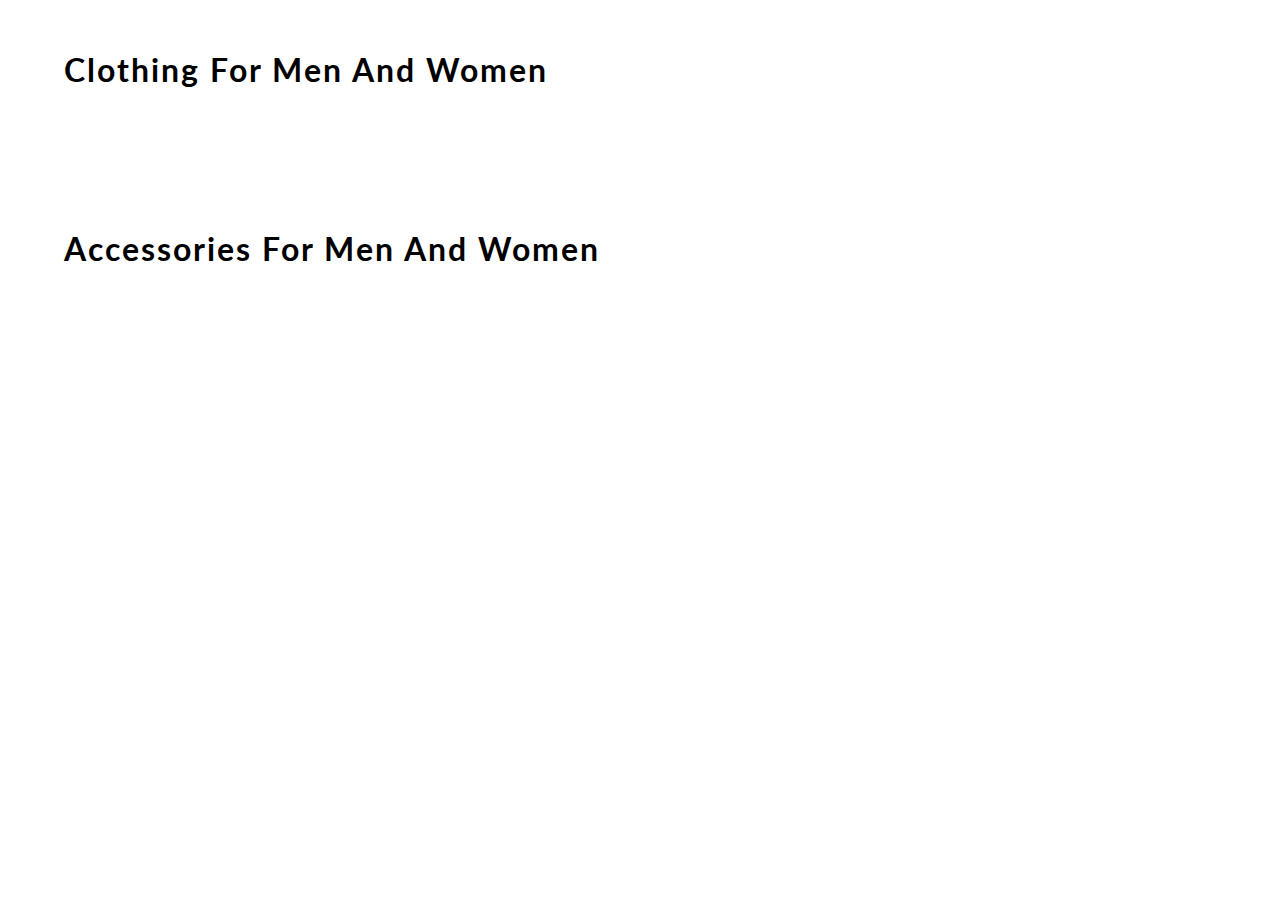
<file: E-CommerceWebsite-master/content.html>
<!DOCTYPE html>
<html lang="en">
<head>
    <meta charset="UTF-8">
    <meta name="viewport" content="width=device-width, initial-scale=1.0">
    <meta http-equiv="X-UA-Compatible" content="ie=edge">
    <title> CONTENT | E-COMMERCE WEBSITE BY EDYODA </title>
    <link href="https://fonts.googleapis.com/css?family=Lato&display=swap" rel="stylesheet">
    <!-- favicon -->
    <link rel="icon" href="https://yt3.ggpht.com/a/AGF-l78km1YyNXmF0r3-0CycCA0HLA_i6zYn_8NZEg=s900-c-k-c0xffffffff-no-rj-mo" type="image/gif" sizes="16x16">

    <link rel="stylesheet" href="css/content.css">

</head>
<body>
    <div id="mainContainer">

        <h1> clothing for men and women </h1>
        <div id="containerClothing">
            <!-- JS rendered code -->
        </div>

        <h1> accessories for men and women </h1>
        <div id="containerAccessories">
            <!-- JS rendered code -->
        </div>
    </div>
</body>
<script src="content.js"></script>
</html>
</file>
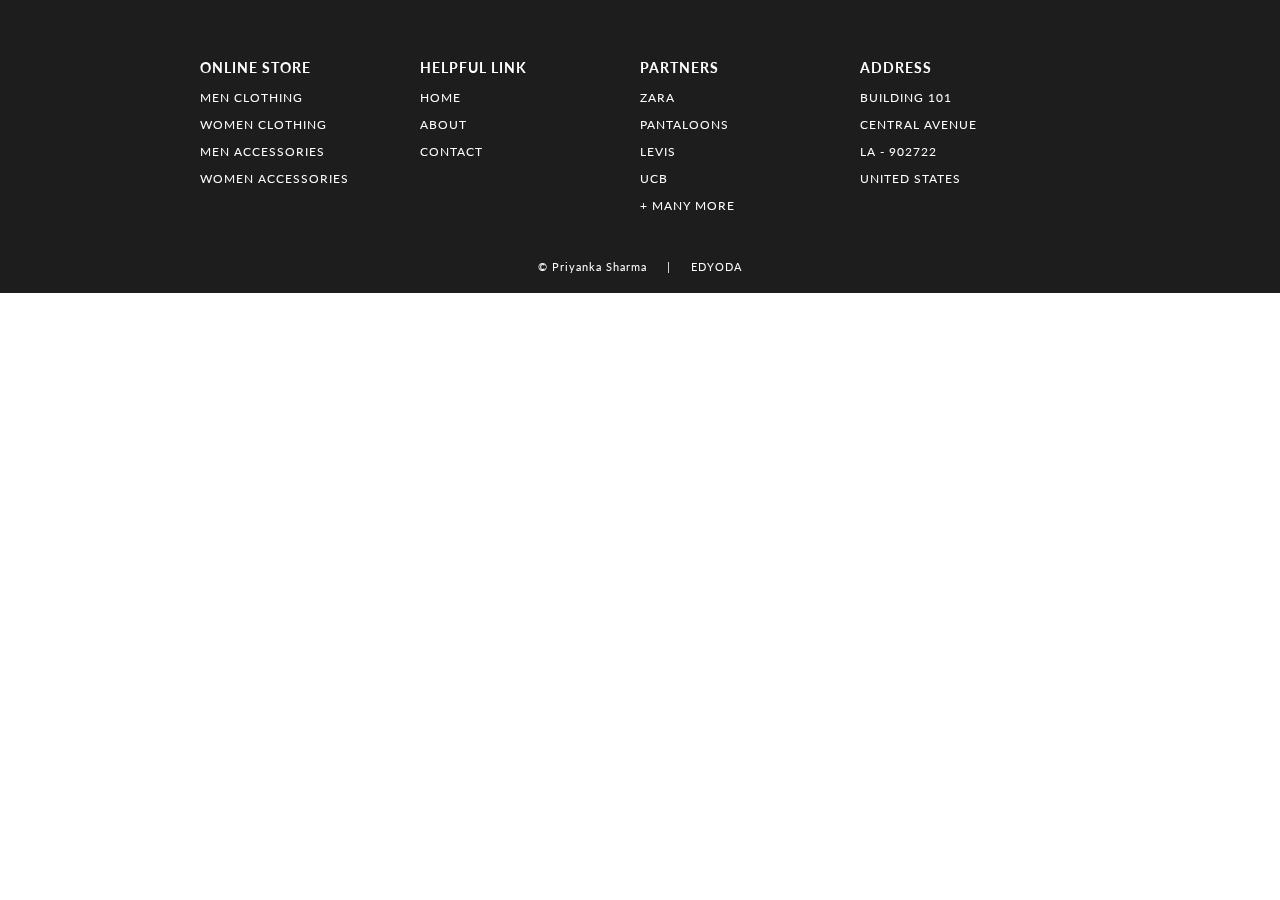
<file: E-CommerceWebsite-master/footer.html>
<!DOCTYPE html>
<html lang="en">
<head>
    <meta charset="UTF-8">
    <meta name="viewport" content="width=device-width, initial-scale=1.0">
    <meta http-equiv="X-UA-Compatible" content="ie=edge">
    <title> FOOTER | E-COMMERCE WEBSITE BY EDYODA </title>
    <!-- EXTERNAL LINKS -->
    <link href="https://fonts.googleapis.com/css?family=Source+Sans+Pro:300,400" rel="stylesheet">
    <link href="https://fonts.googleapis.com/css?family=Lato&display=swap" rel="stylesheet">
    <link rel="stylesheet" href="css/footer.css">
</head>

<body>
    <footer>
        <section>    
            <div id="containerFooter">
                
                <div id="webFooter">
                    <h3> online store </h3>
                    <p> men clothing </p>
                    <p> women clothing </p>
                    <p> men accessories </p>
                    <p> women accessories </p>
                </div>
                <div id="webFooter">
                    <h3> helpful link </h3>
                    <p> home </p>
                    <p> about </p>
                    <p> contact </p>
                </div>
                <div id="webFooter">
                    <h3> partners </h3>
                    <p> zara </p>
                    <p> pantaloons </p>
                    <p> levis </p>
                    <p> ucb </p>
                    <p> + many more </p>
                </div>
                <div id="webFooter">
                    <h3> address </h3>
                    <p> building 101 </p>
                    <p> central avenue </p>
                    <p> la - 902722 </p>
                    <p> united states </p>
                </div>
            </div>
            <div id="credit"><a href="https://linkedin.com/in/priyanka-sharma-b79401142"> © Priyanka Sharma </a> &nbsp&nbsp&nbsp | &nbsp&nbsp&nbsp <a href="https://www.edyoda.com/" target="_blank"> EDYODA </a></div>
        </section>

    </footer>

</body>
</html>
</file>
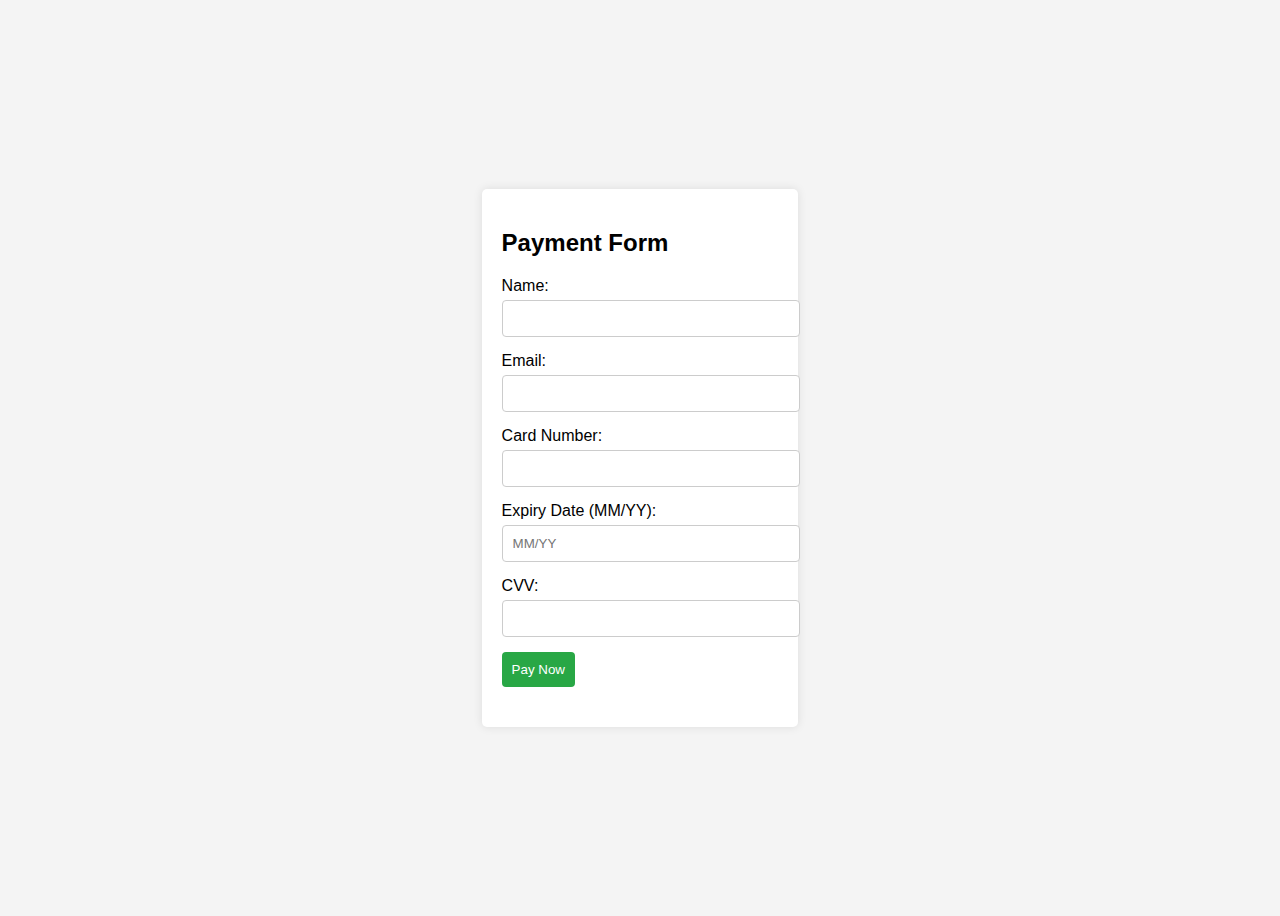
<file: E-CommerceWebsite-master/pay.html>
<!DOCTYPE html>
<html lang="en">
  <head>
    <meta charset="UTF-8" />
    <meta name="viewport" content="width=device-width, initial-scale=1.0" />
    <link rel="stylesheet" href="pay.css" />
    <title>Payment Form</title>
  </head>
  <body>
    <div class="container">
      <h2>Payment Form</h2>
      <form id="paymentForm">
        <label for="name">Name:</label>
        <input type="text" id="name" name="name" required />

        <label for="email">Email:</label>
        <input type="email" id="email" name="email" required />

        <label for="cardNumber">Card Number:</label>
        <input type="text" id="cardNumber" name="cardNumber" required />

        <label for="expiry">Expiry Date (MM/YY):</label>
        <input
          type="text"
          id="expiry"
          name="expiry"
          required
          placeholder="MM/YY"
        />

        <label for="cvv">CVV:</label>
        <input type="text" id="cvv" name="cvv" required />

        <button type="submit">Pay Now</button>
      </form>
      <p id="message"></p>
    </div>
    <script src="script.js"></script>
  </body>
</html>
</file>
<file: E-CommerceWebsite-master/css/content.css>
body
{
    margin: 0;
    font-family: 'Lato', sans-serif;
}
h1
{
    width: 90%;
    margin: auto;
    padding: 50px 0;
    letter-spacing: 2px;
    font-weight: 700;
    text-transform: capitalize;
}
#containerClothing, #containerAccessories
{
    display: grid;
    grid-gap: 70px 20px;
    grid-template-columns: repeat(5, 1fr);
    width: 90%;
    margin: auto;
    padding-bottom: 40px;
}
#box 
{
    width: 100%;
    background-color: white;
    align-content: center;
    border-radius: 10px;
    box-shadow: 1px 2px 6px 2px rgb(219, 219, 219);
}
#box:hover
{
    box-shadow: 1px 6px 3px 0 rgb(185, 185, 185);
}
#containerClothing img
{
    width: 100%;
    border-top-left-radius: 10px;
    border-top-right-radius: 10px;
}
#containerAccessories img
{
    width: 100%;
    border-top-left-radius: 10px;
    border-top-right-radius: 10px;
}
#details
{
    padding: 0 15px;
    text-transform: capitalize;
}
#box a 
{
    text-decoration: none;
    color: rgb(29, 29, 29);
}
h3
{
    font-size: 16px;
}
h4
{
    font-weight: 100;
}
h2
{
    color: rgb(3, 94, 94);
}

/* ----------------------------- MEDIA QUERY --------------------------- */

@media(max-width: 1070px)
{
    h1
    {
        font-size: 25px;
    }
    #containerClothing, #containerAccessories
    {
        width: 95%;
        grid-gap: 10px;
    }
}
@media(max-width: 850px)
{
    h1 
    {
        width: 80%;
    }
    #containerClothing, #containerAccessories
    {
        display: grid;
        grid-gap: 70px 20px;
        grid-template-columns: repeat(3, 1fr);
        width: 80%;
    }    
}
@media(max-width: 650px)
{
    h1
    {
        font-size: 20px;
    }
    h1 
    {
        width: 90%;
    }
    #containerClothing, #containerAccessories
    {
        width: 90%;
    }
}
@media(max-width: 600px)
{
    h1 
    {
        width: 70%;
    }
    #containerClothing, #containerAccessories
    {
        width: 70%;
    }
}
@media(max-width: 505px)
{
    h1 
    {
        width: 80%;
    }
    #containerClothing, #containerAccessories
    {
        width: 80%;
        grid-template-columns: repeat(2, 1fr);
    }
}
</file>
<file: E-CommerceWebsite-master/css/footer.css>
body
{
    margin: 0;
    font-family: 'Lato', sans-serif;
}

#containerFooter
{
    width: 100%;
    background-color: rgb(29, 29, 29);
    color: white;
    letter-spacing: 1px;
    display: grid;
    grid-template-columns: repeat(4, 1fr);
    text-transform: uppercase;
    font-size: 15px;
    padding: 15px 300px;
    box-sizing: border-box;
}
#containerFooter h3:hover, #containerFooter p:hover
{
    color: lightslategray;
    cursor: pointer;
}
#webFooter
{
    padding-top: 30px;
    font-size: 12px;
}
#credit 
{
    width: 100%;
    margin: auto;
    padding: 20px 0;
    text-align: center;
    background-color: rgb(29, 29, 29);
    color: white;
    font-size: 11px;
    letter-spacing: 1px;
}

#credit a
{
    color: white;
    text-decoration: none;
    position: relative;
}
#credit a::after
{
content: "";
background: white;
mix-blend-mode: exclusion;
width: calc(100% + 18px);
height: 0;
position: absolute;
bottom: -4px;
left: -10px;
transition: all .3s cubic-bezier(0.445, 0.05, 0.55, 0.95);
}
#credit a:hover::after
{
    height: calc(100% + 8px)
}

/* ----------------------------- MEDIA QUERY --------------------------- */

@media(max-width: 1350px)
{
    #containerFooter
    {
        padding: 15px 200px;
    }
}
@media(max-width: 1166px)
{
    #containerFooter
    {
        padding: 15px 100px;
    }
}
@media(max-width: 950px)
{
    #containerFooter
    {
        padding: 15px 50px;
    }
}
@media(max-width: 850px)
{
    #containerFooter
    {
        font-size: 13px;
    }
    #webFooter
    {
        font-size: 10px;
    }
}
@media(max-width: 750px)
{
    #containerFooter
    {
        display: grid;
        grid-template-columns: 1fr 1fr;
        padding: 15px 100px;
    }
    #webFooter
    {
        padding: 15px 20px;
    }
}
@media(max-width: 540px)
{
    #containerFooter
    {
        padding: 0 25px;
    }
}
</file>
<file: E-CommerceWebsite-master/pay.css>
body {
    font-family: Arial, sans-serif;
    background-color: #f4f4f4;
    display: flex;
    justify-content: center;
    align-items: center;
    height: 100vh;
}

.container {
    background: white;
    padding: 20px;
    border-radius: 5px;
    box-shadow: 0 0 10px rgba(0, 0, 0, 0.1);
}

h2 {
    margin-bottom: 20px;
}

label {
    display: block;
    margin-bottom: 5px;
}

input {
    width: 100%;
    padding: 10px;
    margin-bottom: 15px;
    border: 1px solid #ccc;
    border-radius: 4px;
}

button {
    background-color: #28a745;
    color: white;
    padding: 10px;
    border: none;
    border-radius: 4px;
    cursor: pointer;
}

button:hover {
    background-color: #218838;
}

#message {
    margin-top: 20px;
    color: green;
}
</file>
